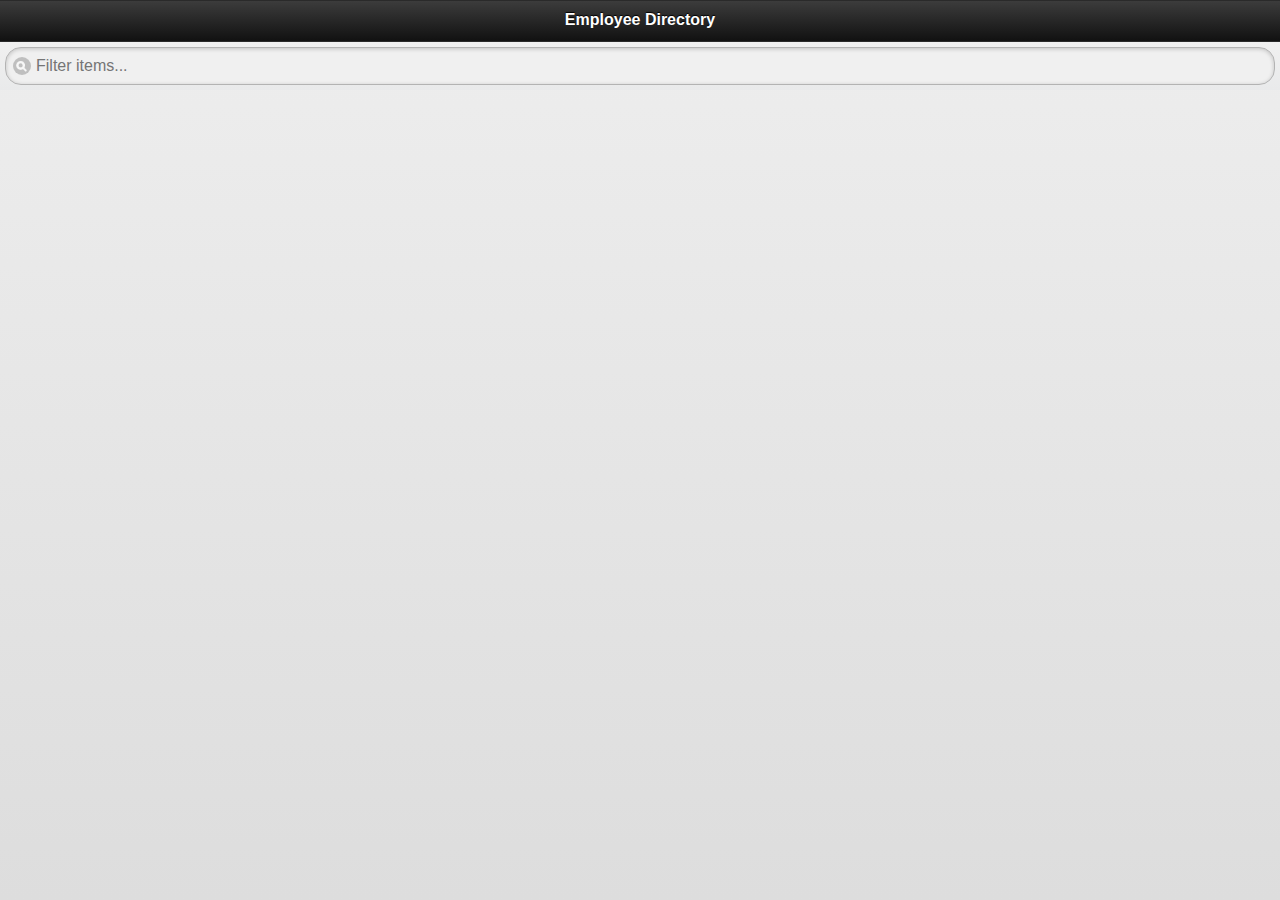
<file: index.html>
<!DOCTYPE HTML>
<html>
<head>
<title>Employee Directory</title>
<meta name="viewport" content="width=device-width,initial-scale=1"/>
      <link rel="stylesheet" href="jquery.mobile/jquery.mobile-1.1.0.css" type="text/css">
<link rel="stylesheet" href="css/jquery.mobile-1.0rc1.min.css" />
<link rel="stylesheet" href="css/styles.css" />

	<!-- CDN Respositories: For production, replace lines above with these uncommented minified versions -->
	<!-- <link rel="stylesheet" href="http://code.jquery.com/mobile/1.1.0/jquery.mobile-1.1.0.min.css" />-->
	<!-- <script src="http://code.jquery.com/jquery-1.7.2.min.js"></script>-->
	<!-- <script src="http://code.jquery.com/mobile/1.1.0/jquery.mobile-1.1.0.min.js"></script>-->
	</head>
    
<body>
        
<div id="employeeListPage" data-role="page" >

	<div data-role="header" data-position="fixed">
		<h1>Employee Directory</h1>
	</div>

	<div data-role="content">
         <ul id="employeeList" data-role="listview" data-filter="true"></ul>
    </div>		

</div>
      <script type="text/javascript" src="jquery.mobile/jquery-1.7.2.min"></script>
	  
<script src="js/jquery.js"></script>
<script src="js/jquery.mobile-1.0rc1.min.js"></script>
<script src="js/employeelist.js"></script>
<script src="js/employeedetails.js"></script>
<script src="js/reportlist.js"></script>

</body>

</html>
</file>
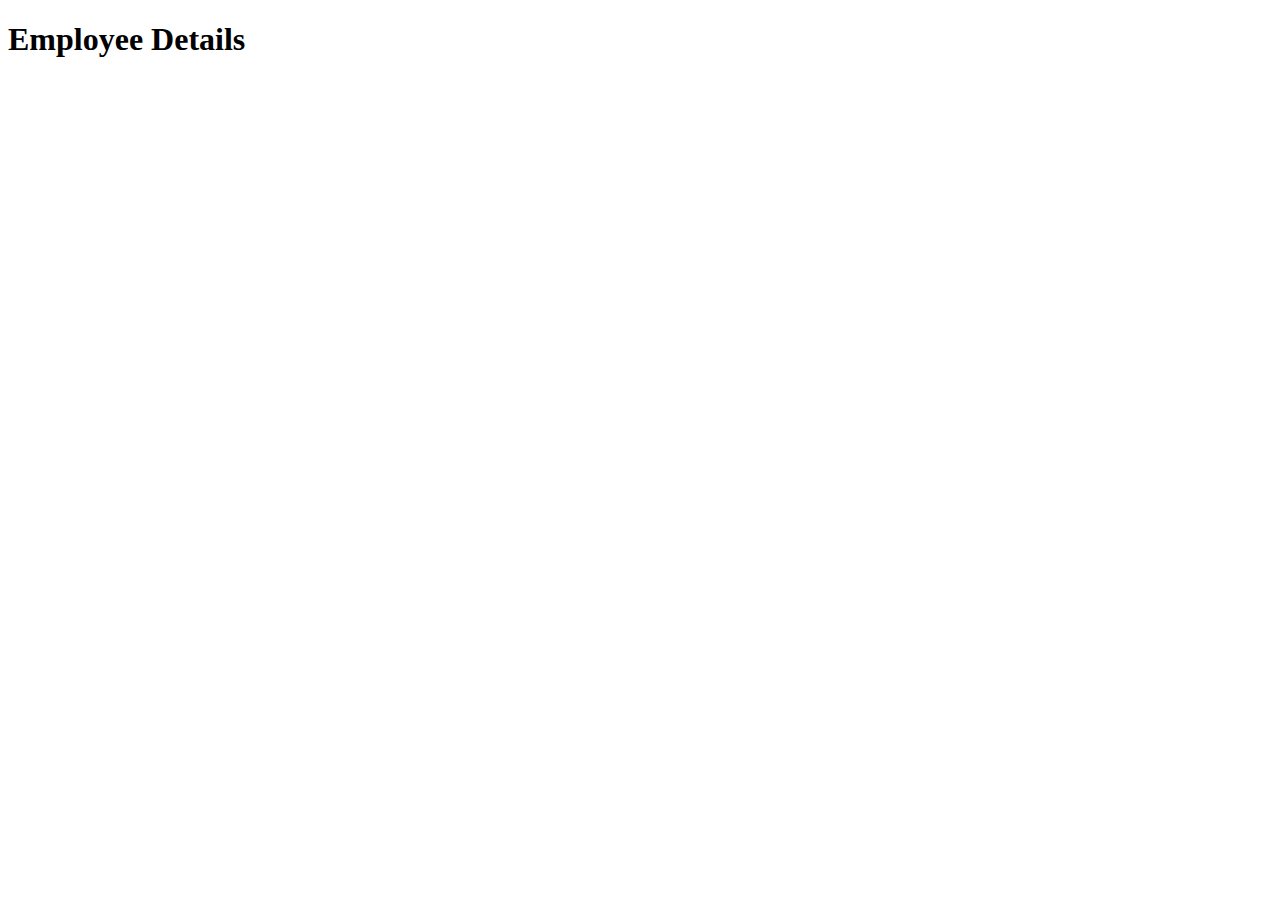
<file: employeedetails.html>
<!DOCTYPE HTML>
<html>
<head>
</head>
    
<body>

<div id="detailsPage" data-role="page" data-add-back-btn="true">

	<div data-role="header">
		<h1>Employee Details</h1>
	</div>

  <div data-role="content"> 

  	<img id="employeePic"/>
	<div id="employeeDetails">
       <h3 id="fullName"></h3>
       <p id="employeeTitle"></p>
       <p id="city"></p>
   	</div>
	 
    <ul id="actionList" data-role="listview" data-inset="true"></ul>

  </div>

</div>

</body>

</html>
</file>
<file: css/styles.css>
#employeePic {
	float: left;
	padding-right: 10px;
	padding-bottom: 16px;
}

#employeeDetails p {
	margin-top: 0px;
	margin-bottom: 8px;
}

#actionList {
	clear: both;
}
</file>
